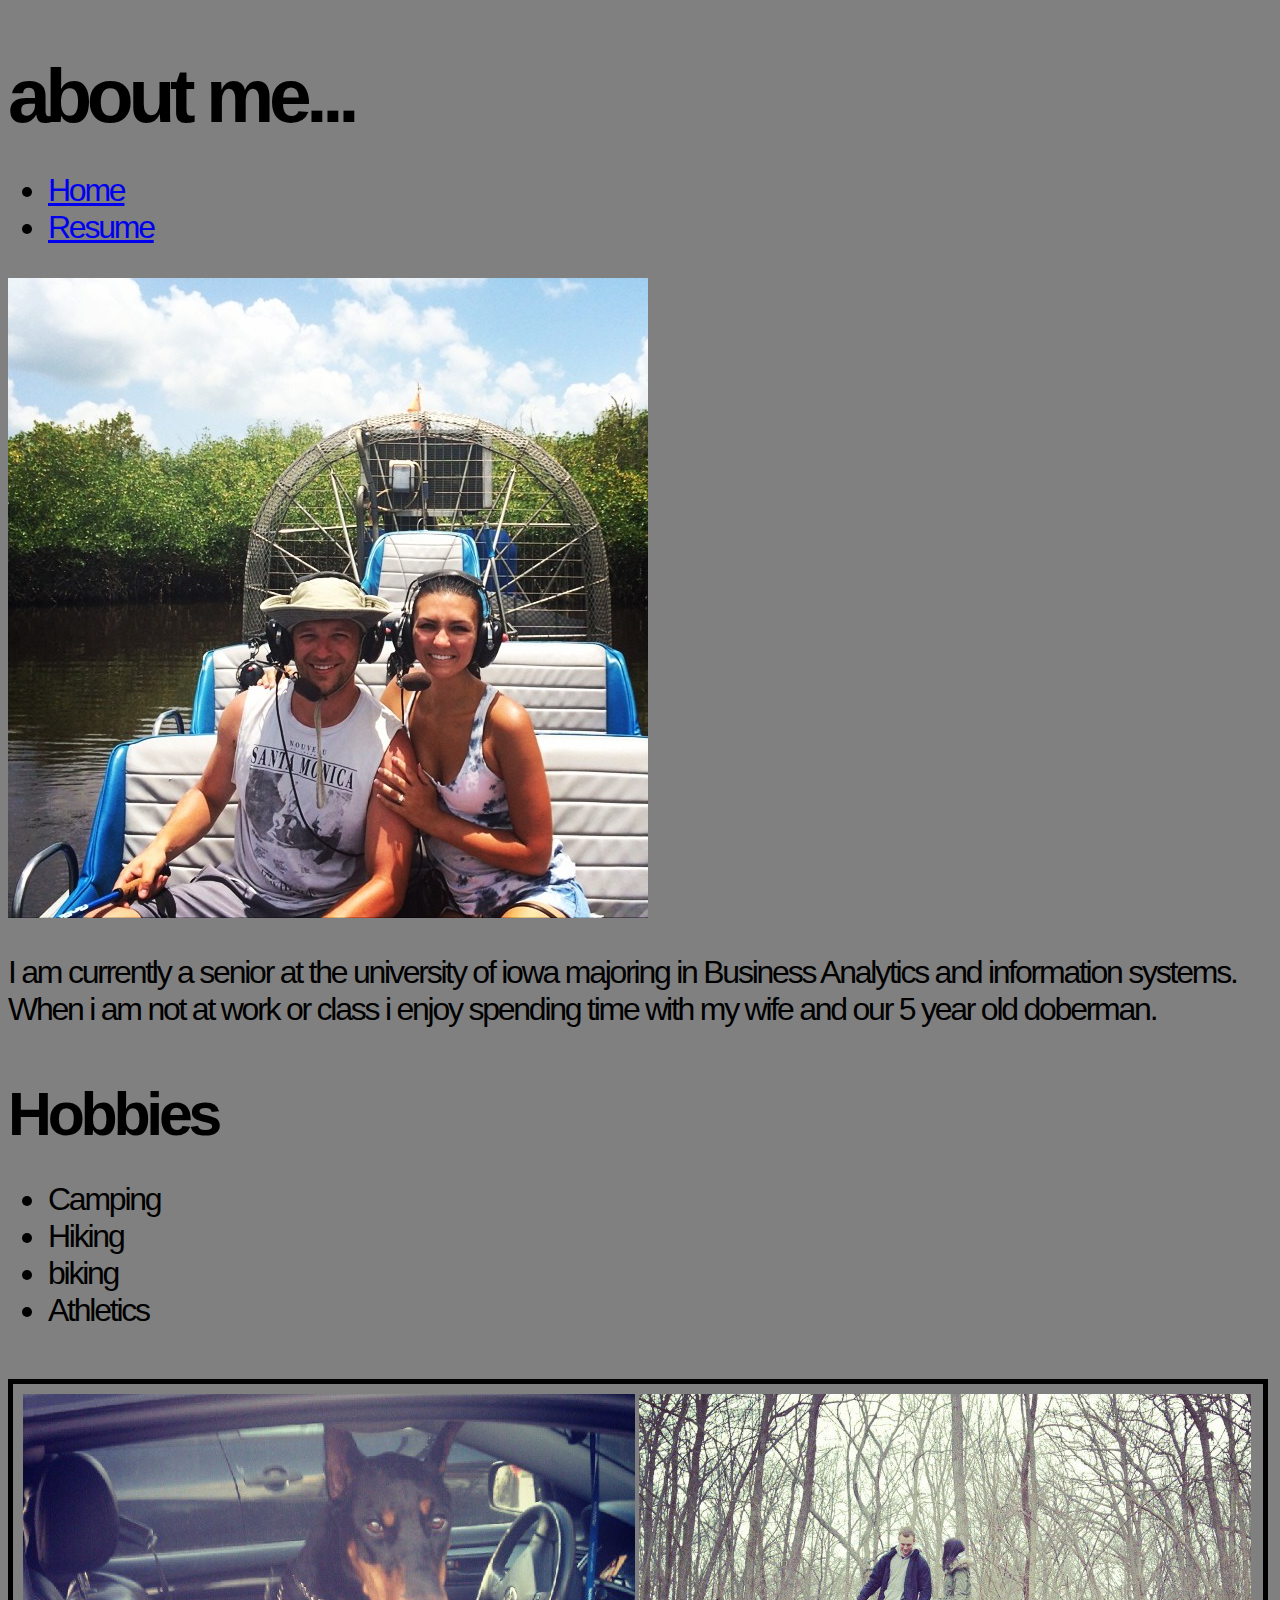
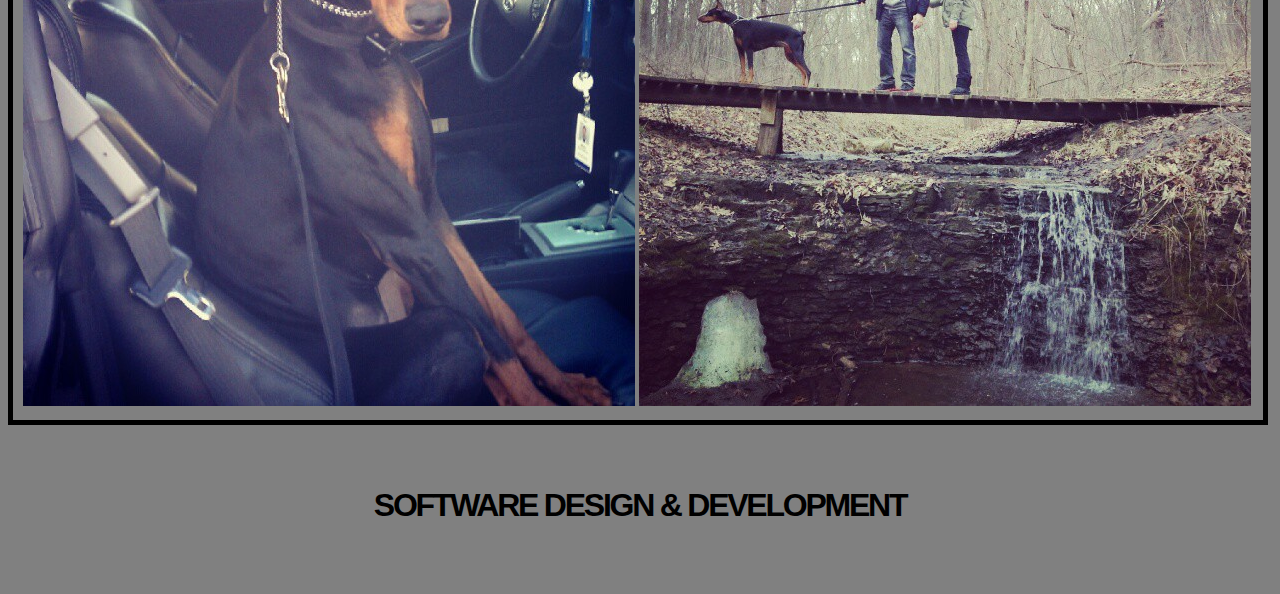
<file: index.html>
<!DOCTYPE html>
<html lang="en">

<head> 
	<meta charset="UTF-8">
	<title> Wade Baumgartner </title>
	<link rel="stylesheet" type="text/css" href="style.css" /> 
</head>

<body>

<h1> about me...</h1>

<header>

	<ul>
	<li> <a id="home" href="index.html"> Home </a> </li>
	<li> <a id="Resume" href="resume.htm"> Resume </a> </li>
	</ul>
	
	</header>

	<img src="boat.jpg" alt="Fan boat">

	<p>I am currently a senior at the university of iowa majoring in Business Analytics and information systems. When i am not at work or class i enjoy spending time with my wife and our 5 year old doberman.</p>
	<h2> Hobbies </h2>
<ul>
	<li>Camping</li>
	<li>Hiking</li>
	<li>biking</li>
	<li>Athletics</li>
</ul>

<br>

<div id ="pics">
<img src="bella.jpg" alt="bella">
<img src="bridge.jpg" alt="bridge">
</div>

<footer>
<p>SOFTWARE DESIGN & DEVELOPMENT</P>
</footer>

</body>
</html>
</file>
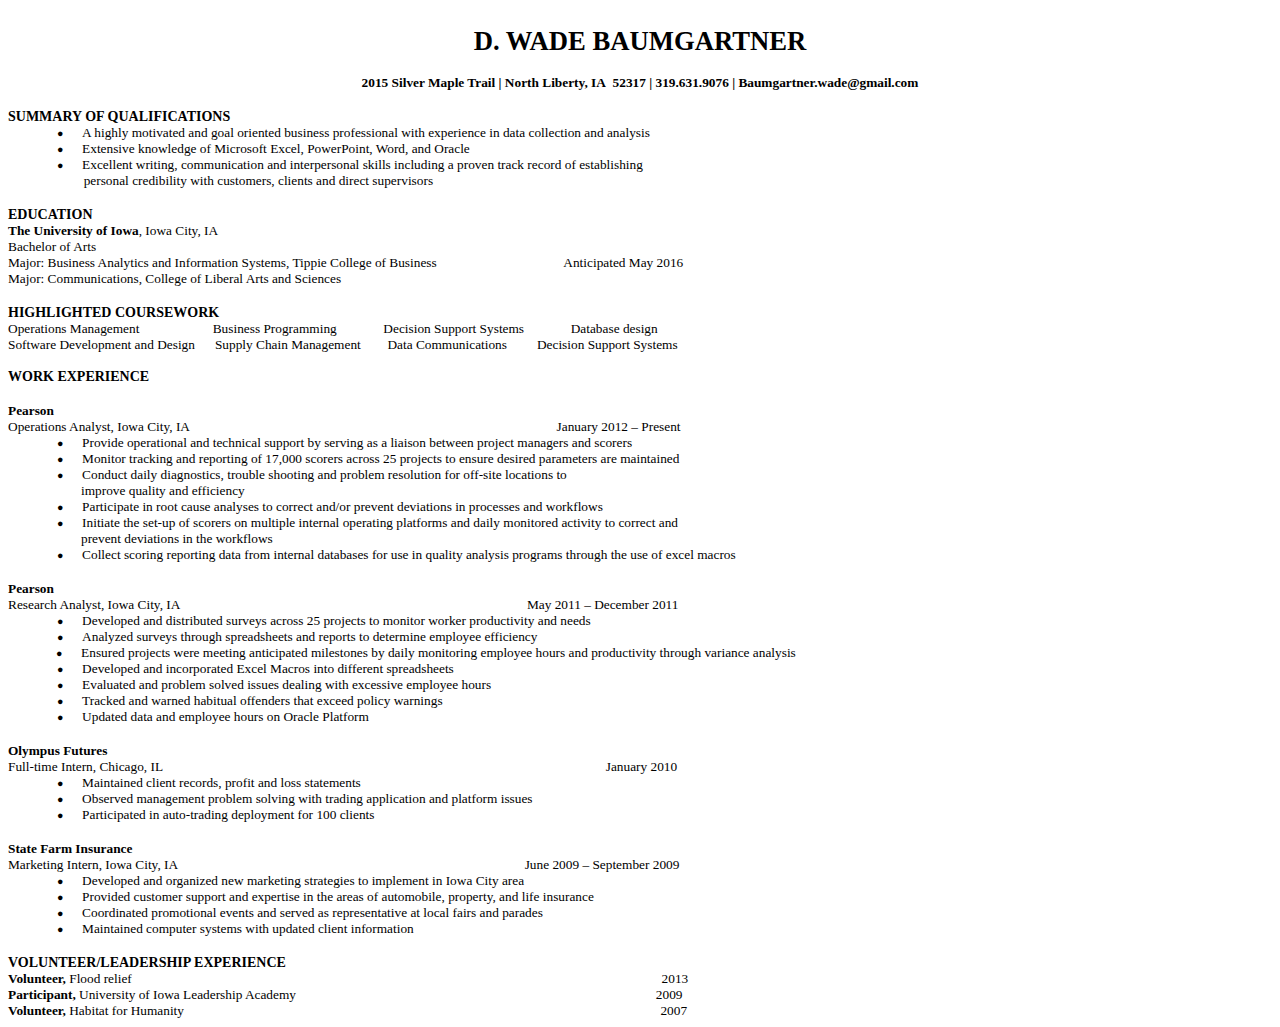
<file: resume.htm>
<html>

<head>
<meta http-equiv=Content-Type content="text/html; charset=windows-1252">
<meta name=Generator content="Microsoft Word 15 (filtered)">
<style>
<!--
 /* Font Definitions */
 @font-face
	{font-family:"Cambria Math";
	panose-1:0 0 0 0 0 0 0 0 0 0;}
@font-face
	{font-family:Georgia;
	panose-1:2 4 5 2 5 4 5 2 3 3;}
@font-face
	{font-family:Garamond;
	panose-1:2 2 4 4 3 3 1 1 8 3;}
 /* Style Definitions */
 p.MsoNormal, li.MsoNormal, div.MsoNormal
	{margin:0in;
	margin-bottom:.0001pt;
	font-size:12.0pt;
	font-family:"Times New Roman",serif;
	color:black;}
h1
	{margin-top:24.0pt;
	margin-right:0in;
	margin-bottom:6.0pt;
	margin-left:0in;
	page-break-after:avoid;
	font-size:24.0pt;
	font-family:"Times New Roman",serif;
	color:black;}
h1.CxSpFirst
	{margin-top:24.0pt;
	margin-right:0in;
	margin-bottom:0in;
	margin-left:0in;
	margin-bottom:.0001pt;
	page-break-after:avoid;
	font-size:24.0pt;
	font-family:"Times New Roman",serif;
	color:black;}
h1.CxSpMiddle
	{margin:0in;
	margin-bottom:.0001pt;
	page-break-after:avoid;
	font-size:24.0pt;
	font-family:"Times New Roman",serif;
	color:black;}
h1.CxSpLast
	{margin-top:0in;
	margin-right:0in;
	margin-bottom:6.0pt;
	margin-left:0in;
	page-break-after:avoid;
	font-size:24.0pt;
	font-family:"Times New Roman",serif;
	color:black;}
h2
	{margin-top:.25in;
	margin-right:0in;
	margin-bottom:4.0pt;
	margin-left:0in;
	page-break-after:avoid;
	font-size:18.0pt;
	font-family:"Times New Roman",serif;
	color:black;}
h2.CxSpFirst
	{margin-top:.25in;
	margin-right:0in;
	margin-bottom:0in;
	margin-left:0in;
	margin-bottom:.0001pt;
	page-break-after:avoid;
	font-size:18.0pt;
	font-family:"Times New Roman",serif;
	color:black;}
h2.CxSpMiddle
	{margin:0in;
	margin-bottom:.0001pt;
	page-break-after:avoid;
	font-size:18.0pt;
	font-family:"Times New Roman",serif;
	color:black;}
h2.CxSpLast
	{margin-top:0in;
	margin-right:0in;
	margin-bottom:4.0pt;
	margin-left:0in;
	page-break-after:avoid;
	font-size:18.0pt;
	font-family:"Times New Roman",serif;
	color:black;}
h3
	{margin-top:14.0pt;
	margin-right:0in;
	margin-bottom:4.0pt;
	margin-left:0in;
	page-break-after:avoid;
	font-size:14.0pt;
	font-family:"Times New Roman",serif;
	color:black;}
h3.CxSpFirst
	{margin-top:14.0pt;
	margin-right:0in;
	margin-bottom:0in;
	margin-left:0in;
	margin-bottom:.0001pt;
	page-break-after:avoid;
	font-size:14.0pt;
	font-family:"Times New Roman",serif;
	color:black;}
h3.CxSpMiddle
	{margin:0in;
	margin-bottom:.0001pt;
	page-break-after:avoid;
	font-size:14.0pt;
	font-family:"Times New Roman",serif;
	color:black;}
h3.CxSpLast
	{margin-top:0in;
	margin-right:0in;
	margin-bottom:4.0pt;
	margin-left:0in;
	page-break-after:avoid;
	font-size:14.0pt;
	font-family:"Times New Roman",serif;
	color:black;}
h4
	{margin-top:12.0pt;
	margin-right:0in;
	margin-bottom:2.0pt;
	margin-left:0in;
	page-break-after:avoid;
	font-size:12.0pt;
	font-family:"Times New Roman",serif;
	color:black;}
h4.CxSpFirst
	{margin-top:12.0pt;
	margin-right:0in;
	margin-bottom:0in;
	margin-left:0in;
	margin-bottom:.0001pt;
	page-break-after:avoid;
	font-size:12.0pt;
	font-family:"Times New Roman",serif;
	color:black;}
h4.CxSpMiddle
	{margin:0in;
	margin-bottom:.0001pt;
	page-break-after:avoid;
	font-size:12.0pt;
	font-family:"Times New Roman",serif;
	color:black;}
h4.CxSpLast
	{margin-top:0in;
	margin-right:0in;
	margin-bottom:2.0pt;
	margin-left:0in;
	page-break-after:avoid;
	font-size:12.0pt;
	font-family:"Times New Roman",serif;
	color:black;}
h5
	{margin-top:11.0pt;
	margin-right:0in;
	margin-bottom:2.0pt;
	margin-left:0in;
	page-break-after:avoid;
	font-size:11.0pt;
	font-family:"Times New Roman",serif;
	color:black;}
h5.CxSpFirst
	{margin-top:11.0pt;
	margin-right:0in;
	margin-bottom:0in;
	margin-left:0in;
	margin-bottom:.0001pt;
	page-break-after:avoid;
	font-size:11.0pt;
	font-family:"Times New Roman",serif;
	color:black;}
h5.CxSpMiddle
	{margin:0in;
	margin-bottom:.0001pt;
	page-break-after:avoid;
	font-size:11.0pt;
	font-family:"Times New Roman",serif;
	color:black;}
h5.CxSpLast
	{margin-top:0in;
	margin-right:0in;
	margin-bottom:2.0pt;
	margin-left:0in;
	page-break-after:avoid;
	font-size:11.0pt;
	font-family:"Times New Roman",serif;
	color:black;}
h6
	{margin-top:10.0pt;
	margin-right:0in;
	margin-bottom:2.0pt;
	margin-left:0in;
	page-break-after:avoid;
	font-size:10.0pt;
	font-family:"Times New Roman",serif;
	color:black;}
h6.CxSpFirst
	{margin-top:10.0pt;
	margin-right:0in;
	margin-bottom:0in;
	margin-left:0in;
	margin-bottom:.0001pt;
	page-break-after:avoid;
	font-size:10.0pt;
	font-family:"Times New Roman",serif;
	color:black;}
h6.CxSpMiddle
	{margin:0in;
	margin-bottom:.0001pt;
	page-break-after:avoid;
	font-size:10.0pt;
	font-family:"Times New Roman",serif;
	color:black;}
h6.CxSpLast
	{margin-top:0in;
	margin-right:0in;
	margin-bottom:2.0pt;
	margin-left:0in;
	page-break-after:avoid;
	font-size:10.0pt;
	font-family:"Times New Roman",serif;
	color:black;}
p.MsoTitle, li.MsoTitle, div.MsoTitle
	{margin-top:24.0pt;
	margin-right:0in;
	margin-bottom:6.0pt;
	margin-left:0in;
	page-break-after:avoid;
	font-size:36.0pt;
	font-family:"Times New Roman",serif;
	color:black;
	font-weight:bold;}
p.MsoTitleCxSpFirst, li.MsoTitleCxSpFirst, div.MsoTitleCxSpFirst
	{margin-top:24.0pt;
	margin-right:0in;
	margin-bottom:0in;
	margin-left:0in;
	margin-bottom:.0001pt;
	page-break-after:avoid;
	font-size:36.0pt;
	font-family:"Times New Roman",serif;
	color:black;
	font-weight:bold;}
p.MsoTitleCxSpMiddle, li.MsoTitleCxSpMiddle, div.MsoTitleCxSpMiddle
	{margin:0in;
	margin-bottom:.0001pt;
	page-break-after:avoid;
	font-size:36.0pt;
	font-family:"Times New Roman",serif;
	color:black;
	font-weight:bold;}
p.MsoTitleCxSpLast, li.MsoTitleCxSpLast, div.MsoTitleCxSpLast
	{margin-top:0in;
	margin-right:0in;
	margin-bottom:6.0pt;
	margin-left:0in;
	page-break-after:avoid;
	font-size:36.0pt;
	font-family:"Times New Roman",serif;
	color:black;
	font-weight:bold;}
p.MsoSubtitle, li.MsoSubtitle, div.MsoSubtitle
	{margin-top:.25in;
	margin-right:0in;
	margin-bottom:4.0pt;
	margin-left:0in;
	page-break-after:avoid;
	font-size:24.0pt;
	font-family:Georgia;
	color:#666666;
	font-style:italic;}
p.MsoSubtitleCxSpFirst, li.MsoSubtitleCxSpFirst, div.MsoSubtitleCxSpFirst
	{margin-top:.25in;
	margin-right:0in;
	margin-bottom:0in;
	margin-left:0in;
	margin-bottom:.0001pt;
	page-break-after:avoid;
	font-size:24.0pt;
	font-family:Georgia;
	color:#666666;
	font-style:italic;}
p.MsoSubtitleCxSpMiddle, li.MsoSubtitleCxSpMiddle, div.MsoSubtitleCxSpMiddle
	{margin:0in;
	margin-bottom:.0001pt;
	page-break-after:avoid;
	font-size:24.0pt;
	font-family:Georgia;
	color:#666666;
	font-style:italic;}
p.MsoSubtitleCxSpLast, li.MsoSubtitleCxSpLast, div.MsoSubtitleCxSpLast
	{margin-top:0in;
	margin-right:0in;
	margin-bottom:4.0pt;
	margin-left:0in;
	page-break-after:avoid;
	font-size:24.0pt;
	font-family:Georgia;
	color:#666666;
	font-style:italic;}
.MsoChpDefault
	{font-size:12.0pt;
	color:black;}
@page WordSection1
	{size:8.5in 11.0in;
	margin:.25in .75in 9.0pt 63.0pt;}
div.WordSection1
	{page:WordSection1;}
 /* List Definitions */
 ol
	{margin-bottom:0in;}
ul
	{margin-bottom:0in;}
-->
</style>

</head>

<body bgcolor=white lang=EN-US>

<div class=WordSection1>

<p class=MsoNormal align=center style='text-align:center'>&nbsp;</p>

<p class=MsoNormal align=center style='text-align:center'><b><span
style='font-size:20.0pt;font-family:"Garamond",serif'>D. WADE BAUMGARTNER</span></b></p>

<p class=MsoNormal align=center style='text-align:center'>&nbsp;</p>

<p class=MsoNormal align=center style='text-align:center'><b><span
style='font-size:10.0pt;font-family:"Garamond",serif'>2015 Silver Maple Trail |
North Liberty, IA� 52317 | 319.631.9076 | Baumgartner.wade@gmail.com</span></b></p>

<p class=MsoNormal>&nbsp;</p>

<p class=MsoNormal><b><span style='font-size:10.5pt;font-family:"Garamond",serif'>SUMMARY
OF QUALIFICATIONS</span></b></p>

<p class=MsoNormal style='margin-left:54.75pt;text-indent:-.25in'><span
style='font-size:8.0pt;font-family:"Arial",sans-serif'>&#9679;<span
style='font:7.0pt "Times New Roman"'>&nbsp;&nbsp;&nbsp;&nbsp;&nbsp;&nbsp;&nbsp;
</span></span><span dir=LTR></span><span style='font-size:10.0pt;font-family:
"Garamond",serif'>A highly motivated and goal oriented business professional
with experience in data collection and analysis </span></p>

<p class=MsoNormal style='margin-left:54.75pt;text-indent:-.25in'><span
style='font-size:8.0pt;font-family:"Arial",sans-serif'>&#9679;<span
style='font:7.0pt "Times New Roman"'>&nbsp;&nbsp;&nbsp;&nbsp;&nbsp;&nbsp;&nbsp;
</span></span><span dir=LTR></span><span style='font-size:10.0pt;font-family:
"Garamond",serif'>Extensive knowledge of Microsoft Excel, PowerPoint, Word, and
Oracle</span></p>

<p class=MsoNormal style='margin-left:54.75pt;text-indent:-.25in'><span
style='font-size:8.0pt;font-family:"Arial",sans-serif'>&#9679;<span
style='font:7.0pt "Times New Roman"'>&nbsp;&nbsp;&nbsp;&nbsp;&nbsp;&nbsp;&nbsp;
</span></span><span dir=LTR></span><span style='font-size:10.0pt;font-family:
"Garamond",serif'>Excellent writing, communication and interpersonal skills
including a proven track record of establishing </span></p>

<p class=MsoNormal style='margin-left:36.75pt'><span style='font-size:10.0pt;
font-family:"Garamond",serif'>������� personal credibility with customers,
clients and direct supervisors</span></p>

<p class=MsoNormal style='margin-left:.25in'>&nbsp;</p>

<p class=MsoNormal><b><span style='font-size:10.5pt;font-family:"Garamond",serif'>EDUCATION</span></b></p>

<p class=MsoNormal><b><span style='font-size:10.0pt;font-family:"Garamond",serif'>The
University of Iowa</span></b><span style='font-size:10.0pt;font-family:"Garamond",serif'>,
Iowa City,
IA����������������������������������������������������������������������� �������������������������� �������������� ���������</span></p>

<p class=MsoNormal><span style='font-size:10.0pt;font-family:"Garamond",serif'>Bachelor
of Arts</span></p>

<p class=MsoNormal><span style='font-size:10.0pt;font-family:"Garamond",serif'>Major:
Business Analytics and Information Systems, Tippie College of Business���������
�������� �������������������Anticipated May 2016</span></p>

<p class=MsoNormal><span style='font-size:10.0pt;font-family:"Garamond",serif'>Major:
Communications, College of Liberal Arts and Sciences������������������������������������������������������������� �����������������������
</span></p>

<p class=MsoNormal>&nbsp;</p>

<p class=MsoNormal><b><span style='font-size:10.5pt;font-family:"Garamond",serif'>HIGHLIGHTED
COURSEWORK</span></b></p>

<p class=MsoNormal><span style='font-size:10.0pt;font-family:"Garamond",serif'>Operations
Management������ ����������� ���Business Programming������������� Decision
Support Systems������������� Database design</span></p>

<p class=MsoNormal><a name=h.gjdgxs></a><span style='font-size:10.0pt;
font-family:"Garamond",serif'>Software Development and Design����� Supply Chain
Management������� Data Communications�������� Decision Support Systems</span></p>

<p class=MsoNormal><span style='font-size:10.0pt;font-family:"Garamond",serif'>�
</span></p>

<p class=MsoNormal><b><span style='font-size:10.5pt;font-family:"Garamond",serif'>WORK
EXPERIENCE</span></b></p>

<p class=MsoNormal style='text-align:justify'>&nbsp;</p>

<p class=MsoNormal style='text-align:justify'><b><span style='font-size:10.0pt;
font-family:"Garamond",serif'>Pearson��������������������������������������������������������������������������������������������������������� ���������������
���������������������������� ���</span></b></p>

<p class=MsoNormal style='text-align:justify'><span style='font-size:10.0pt;
font-family:"Garamond",serif'>Operations Analyst, Iowa City, IA��  ������������� �������������� <b>����������������������������������������������������������� ������������������</b>January
2012 � Present</span></p>

<p class=MsoNormal style='margin-left:54.75pt;text-indent:-.25in'><span
style='font-size:8.0pt;font-family:"Arial",sans-serif'>&#9679;<span
style='font:7.0pt "Times New Roman"'>&nbsp;&nbsp;&nbsp;&nbsp;&nbsp;&nbsp;&nbsp;
</span></span><span dir=LTR></span><span style='font-size:10.0pt;font-family:
"Garamond",serif'>Provide operational and technical support by serving as a
liaison between project managers and scorers</span></p>

<p class=MsoNormal style='margin-left:54.75pt;text-indent:-.25in'><span
style='font-size:8.0pt;font-family:"Arial",sans-serif'>&#9679;<span
style='font:7.0pt "Times New Roman"'>&nbsp;&nbsp;&nbsp;&nbsp;&nbsp;&nbsp;&nbsp;
</span></span><span dir=LTR></span><span style='font-size:10.0pt;font-family:
"Garamond",serif'>Monitor tracking and reporting of 17,000 scorers across 25
projects to ensure desired parameters are maintained</span></p>

<p class=MsoNormal style='margin-left:54.75pt;text-indent:-.25in'><span
style='font-size:8.0pt;font-family:"Arial",sans-serif'>&#9679;<span
style='font:7.0pt "Times New Roman"'>&nbsp;&nbsp;&nbsp;&nbsp;&nbsp;&nbsp;&nbsp;
</span></span><span dir=LTR></span><span style='font-size:10.0pt;font-family:
"Garamond",serif'>Conduct daily diagnostics, trouble shooting and problem
resolution for off-site locations to </span></p>

<p class=MsoNormal style='margin-left:54.75pt'><span style='font-size:10.0pt;
font-family:"Garamond",serif'>improve quality and efficiency</span></p>

<p class=MsoNormal style='margin-left:54.75pt;text-indent:-.25in'><span
style='font-size:8.0pt;font-family:"Arial",sans-serif'>&#9679;<span
style='font:7.0pt "Times New Roman"'>&nbsp;&nbsp;&nbsp;&nbsp;&nbsp;&nbsp;&nbsp;
</span></span><span dir=LTR></span><span style='font-size:10.0pt;font-family:
"Garamond",serif'>Participate in root cause analyses to correct and/or prevent
deviations in processes and workflows</span></p>

<p class=MsoNormal style='margin-left:54.75pt;text-indent:-.25in'><span
style='font-size:8.0pt;font-family:"Arial",sans-serif'>&#9679;<span
style='font:7.0pt "Times New Roman"'>&nbsp;&nbsp;&nbsp;&nbsp;&nbsp;&nbsp;&nbsp;
</span></span><span dir=LTR></span><span style='font-size:10.0pt;font-family:
"Garamond",serif'>Initiate the set-up of scorers on multiple internal operating
platforms and daily monitored activity to correct and </span></p>

<p class=MsoNormal style='margin-left:54.75pt'><span style='font-size:10.0pt;
font-family:"Garamond",serif'>prevent deviations in the workflows</span></p>

<p class=MsoNormal style='margin-left:54.75pt;text-indent:-.25in'><span
style='font-size:8.0pt;font-family:"Arial",sans-serif'>&#9679;<span
style='font:7.0pt "Times New Roman"'>&nbsp;&nbsp;&nbsp;&nbsp;&nbsp;&nbsp;&nbsp;
</span></span><span dir=LTR></span><span style='font-size:10.0pt;font-family:
"Garamond",serif'>Collect scoring reporting data from internal databases for
use in quality analysis programs through the use of excel macros</span></p>

<p class=MsoNormal>&nbsp;</p>

<p class=MsoNormal style='text-align:justify'><b><span style='font-size:10.0pt;
font-family:"Garamond",serif'>Pearson</span></b></p>

<p class=MsoNormal style='text-align:justify'><span style='font-size:10.0pt;
font-family:"Garamond",serif'>Research Analyst, Iowa City,
IA�������������������������������������������������������������������������������������������������������
May 2011 � December 2011</span></p>

<p class=MsoNormal style='margin-left:54.75pt;text-indent:-.25in'><span
style='font-size:8.0pt;font-family:"Arial",sans-serif'>&#9679;<span
style='font:7.0pt "Times New Roman"'>&nbsp;&nbsp;&nbsp;&nbsp;&nbsp;&nbsp;&nbsp;
</span></span><span dir=LTR></span><span style='font-size:10.0pt;font-family:
"Garamond",serif'>Developed and distributed surveys across 25 projects to
monitor worker productivity and needs</span></p>

<p class=MsoNormal style='margin-left:54.75pt;text-indent:-.25in'><span
style='font-size:8.0pt;font-family:"Arial",sans-serif'>&#9679;<span
style='font:7.0pt "Times New Roman"'>&nbsp;&nbsp;&nbsp;&nbsp;&nbsp;&nbsp;&nbsp;
</span></span><span dir=LTR></span><span style='font-size:10.0pt;font-family:
"Garamond",serif'>Analyzed surveys through spreadsheets and reports to
determine employee efficiency</span></p>

<p class=MsoNormal style='margin-left:.75in;text-indent:-.25in'><span
style='font-size:8.0pt;font-family:"Arial",sans-serif'>&#9679;<span
style='font:7.0pt "Times New Roman"'>&nbsp;&nbsp;&nbsp;&nbsp;&nbsp;&nbsp;&nbsp;
</span></span><span dir=LTR></span><span style='font-size:10.0pt;font-family:
"Garamond",serif'>Ensured projects were meeting anticipated milestones by daily
monitoring employee hours and productivity through variance analysis</span></p>

<p class=MsoNormal style='margin-left:54.75pt;text-indent:-.25in'><span
style='font-size:8.0pt;font-family:"Arial",sans-serif'>&#9679;<span
style='font:7.0pt "Times New Roman"'>&nbsp;&nbsp;&nbsp;&nbsp;&nbsp;&nbsp;&nbsp;
</span></span><span dir=LTR></span><span style='font-size:10.0pt;font-family:
"Garamond",serif'>Developed and incorporated Excel Macros into different
spreadsheets</span></p>

<p class=MsoNormal style='margin-left:54.75pt;text-indent:-.25in'><span
style='font-size:8.0pt;font-family:"Arial",sans-serif'>&#9679;<span
style='font:7.0pt "Times New Roman"'>&nbsp;&nbsp;&nbsp;&nbsp;&nbsp;&nbsp;&nbsp;
</span></span><span dir=LTR></span><span style='font-size:10.0pt;font-family:
"Garamond",serif'>Evaluated and problem solved issues dealing with excessive
employee hours</span></p>

<p class=MsoNormal style='margin-left:54.75pt;text-indent:-.25in'><span
style='font-size:8.0pt;font-family:"Arial",sans-serif'>&#9679;<span
style='font:7.0pt "Times New Roman"'>&nbsp;&nbsp;&nbsp;&nbsp;&nbsp;&nbsp;&nbsp;
</span></span><span dir=LTR></span><span style='font-size:10.0pt;font-family:
"Garamond",serif'>Tracked and warned habitual offenders that exceed policy
warnings</span></p>

<p class=MsoNormal style='margin-left:54.75pt;text-indent:-.25in'><span
style='font-size:8.0pt;font-family:"Arial",sans-serif'>&#9679;<span
style='font:7.0pt "Times New Roman"'>&nbsp;&nbsp;&nbsp;&nbsp;&nbsp;&nbsp;&nbsp;
</span></span><span dir=LTR></span><span style='font-size:10.0pt;font-family:
"Garamond",serif'>Updated data and employee hours on Oracle Platform� </span></p>

<p class=MsoNormal style='text-align:justify'>&nbsp;</p>

<p class=MsoNormal style='text-align:justify'><b><span style='font-size:10.0pt;
font-family:"Garamond",serif'>Olympus Futures </span></b></p>

<p class=MsoNormal style='text-align:justify'><span style='font-size:10.0pt;
font-family:"Garamond",serif'>Full-time Intern, Chicago, IL ������������������������������������������������������������������������������������������������������������������������������������January
2010</span></p>

<p class=MsoNormal style='margin-left:54.75pt;text-indent:-.25in'><span
style='font-size:8.0pt;font-family:"Arial",sans-serif'>&#9679;<span
style='font:7.0pt "Times New Roman"'>&nbsp;&nbsp;&nbsp;&nbsp;&nbsp;&nbsp;&nbsp;
</span></span><span dir=LTR></span><span style='font-size:10.0pt;font-family:
"Garamond",serif'>Maintained client records, profit and loss statements</span></p>

<p class=MsoNormal style='margin-left:54.75pt;text-indent:-.25in'><span
style='font-size:8.0pt;font-family:"Arial",sans-serif'>&#9679;<span
style='font:7.0pt "Times New Roman"'>&nbsp;&nbsp;&nbsp;&nbsp;&nbsp;&nbsp;&nbsp;
</span></span><span dir=LTR></span><span style='font-size:10.0pt;font-family:
"Garamond",serif'>Observed management problem solving with trading application
and platform issues</span></p>

<p class=MsoNormal style='margin-left:54.75pt;text-indent:-.25in'><span
style='font-size:8.0pt;font-family:"Arial",sans-serif'>&#9679;<span
style='font:7.0pt "Times New Roman"'>&nbsp;&nbsp;&nbsp;&nbsp;&nbsp;&nbsp;&nbsp;
</span></span><span dir=LTR></span><span style='font-size:10.0pt;font-family:
"Garamond",serif'>Participated in auto-trading deployment for 100 clients</span></p>

<p class=MsoNormal style='text-align:justify'>&nbsp;</p>

<p class=MsoNormal style='text-align:justify'><b><span style='font-size:10.0pt;
font-family:"Garamond",serif'>State Farm Insurance </span></b></p>

<p class=MsoNormal style='text-align:justify'><span style='font-size:10.0pt;
font-family:"Garamond",serif'>Marketing Intern, Iowa City, IA��������������������������������������������������� ���������������������������������������������������
June 2009 � September 2009</span></p>

<p class=MsoNormal style='margin-left:54.75pt;text-indent:-.25in'><span
style='font-size:8.0pt;font-family:"Arial",sans-serif'>&#9679;<span
style='font:7.0pt "Times New Roman"'>&nbsp;&nbsp;&nbsp;&nbsp;&nbsp;&nbsp;&nbsp;
</span></span><span dir=LTR></span><span style='font-size:10.0pt;font-family:
"Garamond",serif'>Developed and organized new marketing strategies to implement
in Iowa City area</span></p>

<p class=MsoNormal style='margin-left:54.75pt;text-indent:-.25in'><span
style='font-size:8.0pt;font-family:"Arial",sans-serif'>&#9679;<span
style='font:7.0pt "Times New Roman"'>&nbsp;&nbsp;&nbsp;&nbsp;&nbsp;&nbsp;&nbsp;
</span></span><span dir=LTR></span><span style='font-size:10.0pt;font-family:
"Garamond",serif'>Provided customer support and expertise in the areas of
automobile, property, and life insurance</span></p>

<p class=MsoNormal style='margin-left:54.75pt;text-indent:-.25in'><span
style='font-size:8.0pt;font-family:"Arial",sans-serif'>&#9679;<span
style='font:7.0pt "Times New Roman"'>&nbsp;&nbsp;&nbsp;&nbsp;&nbsp;&nbsp;&nbsp;
</span></span><span dir=LTR></span><span style='font-size:10.0pt;font-family:
"Garamond",serif'>Coordinated promotional events and served as representative
at local fairs and parades </span></p>

<p class=MsoNormal style='margin-left:54.75pt;text-indent:-.25in'><span
style='font-size:8.0pt;font-family:"Arial",sans-serif'>&#9679;<span
style='font:7.0pt "Times New Roman"'>&nbsp;&nbsp;&nbsp;&nbsp;&nbsp;&nbsp;&nbsp;
</span></span><span dir=LTR></span><span style='font-size:10.0pt;font-family:
"Garamond",serif'>Maintained computer systems with updated client information</span></p>

<p class=MsoNormal style='text-align:justify'>&nbsp;</p>

<p class=MsoNormal><b><span style='font-size:10.5pt;font-family:"Garamond",serif'>VOLUNTEER/LEADERSHIP
EXPERIENCE</span></b></p>

<p class=MsoNormal style='text-align:justify'><b><span style='font-size:10.0pt;
font-family:"Garamond",serif'>Volunteer, </span></b><span style='font-size:
10.0pt;font-family:"Garamond",serif'>Flood relief����������������������������������������������������������������������������������������������������������������������������� ����������������������������� ��
2013</span></p>

<p class=MsoNormal style='text-align:justify'><b><span style='font-size:10.0pt;
font-family:"Garamond",serif'>Participant,</span></b><span style='font-size:
10.0pt;font-family:"Garamond",serif'> University of Iowa Leadership Academy���������������������������������������������� 
���������������������������� �������������� �����������������2009</span></p>

<p class=MsoNormal style='text-align:justify'><b><span style='font-size:10.0pt;
font-family:"Garamond",serif'>Volunteer, </span></b><span style='font-size:
10.0pt;font-family:"Garamond",serif'>Habitat for Humanity������������������������������������������������������������������������������������������������������������� �������������� �
������������ ���2007</span></p>

</div>

</body>

</html>
</file>
<file: style.css>
body{background-color:gray;}
 

  h1{margin-bottom: 0.1em;
  font-size: 4.8rem;
  font-family: "neosans regular", "Helvetica Neue", Helvetica, Arial, Sans-serif;
  letter-spacing: -0.07em;}
  
  h2{margin-bottom: 0.1em;
  font-size: 3.8rem;
  font-family: "neosans regular", "Helvetica Neue", Helvetica, Arial, Sans-serif;
  letter-spacing: -0.07em;}
  
  p{font-size: 2em;
  font-family: "neosans regular", "Helvetica Neue", Helvetica, Arial, Sans-serif;
  letter-spacing: -0.07em;}
  
  ul{font-size: 2em;
  font-family: "neosans regular", "Helvetica Neue", Helvetica, Arial, Sans-serif;
  letter-spacing: -0.07em;}
  
  #pics{width: 1230px;
  padding:10px;
  border: 5px solid black;
  margin: 0;}
 
 footer {text-align:center;
 padding-bottom:30px;
 padding-top:30px;
 font-weight:bold;}
</file>
